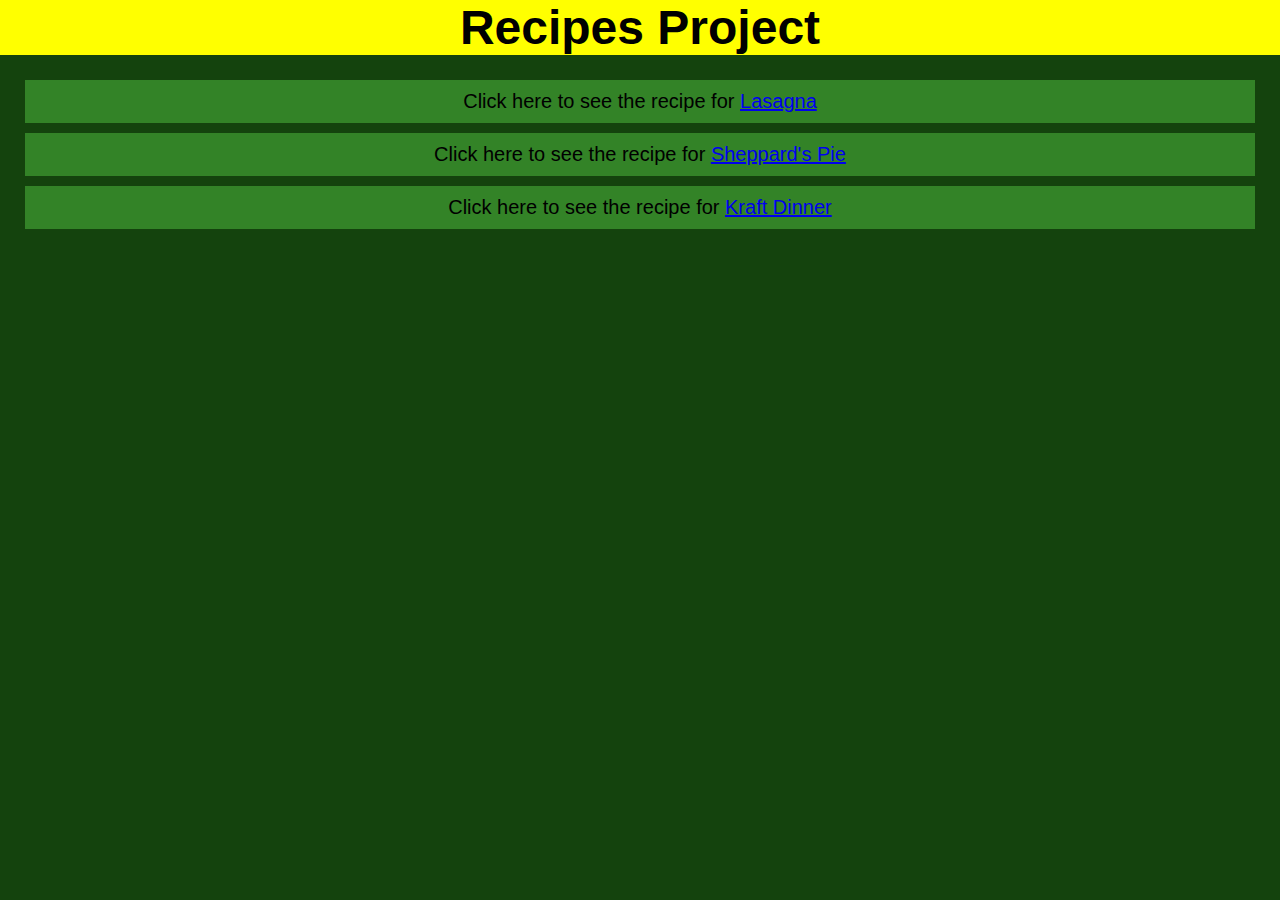
<file: index.html>
<!DOCTYPE html>
<html lang="en">

<head>
	<meta charset="UTF-8">
	<meta name="viewport" content="width=device-width, initial-scale=1.0">
	<link rel="stylesheet" href="./style.css">
	<title>Odin Recipes Project</title>
</head>

<body>
	<div class="Container">
		<div id="Title">
			<h1>Recipes Project</h1>
		</div>
		<div class="Main-Menu">
			<p>Click here to see the recipe for <a href="./recipes/lasagna.html">Lasagna</a></p>
			<p>Click here to see the recipe for <a href="./recipes/sheppardspie.html">Sheppard's Pie</a></p>
			<p>Click here to see the recipe for <a href="./recipes/kraftdinner.html">Kraft Dinner</a></p>
		</div>
	</div>
</body>

</html>
</file>
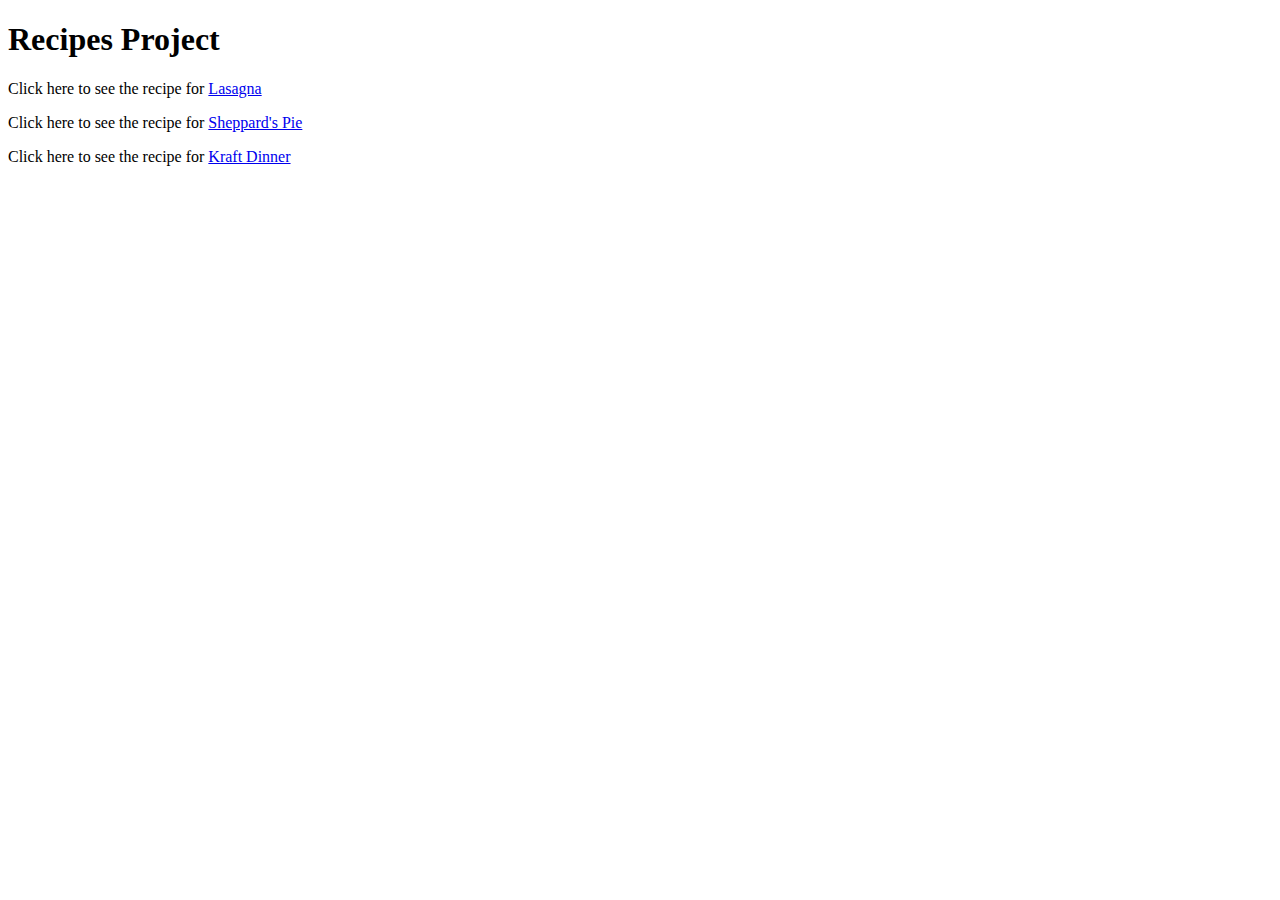
<file: odin-recipes/index.html>
<!DOCTYPE html>
<html lang="en">

<head>
	<meta charset="UTF-8">
	<meta name="viewport" content="width=device-width, initial-scale=1.0">
	<title>Odin Recipes Project</title>
</head>

<body>
	<h1>Recipes Project</h1>
	<p>Click here to see the recipe for <a href="./recipes/lasagna.html">Lasagna</a></p>
	<p>Click here to see the recipe for <a href="./recipes/sheppardspie.html">Sheppard's Pie</a></p>
	<p>Click here to see the recipe for <a href="./recipes/kraftdinner.html">Kraft Dinner</a></p>
</body>

</html>
</file>
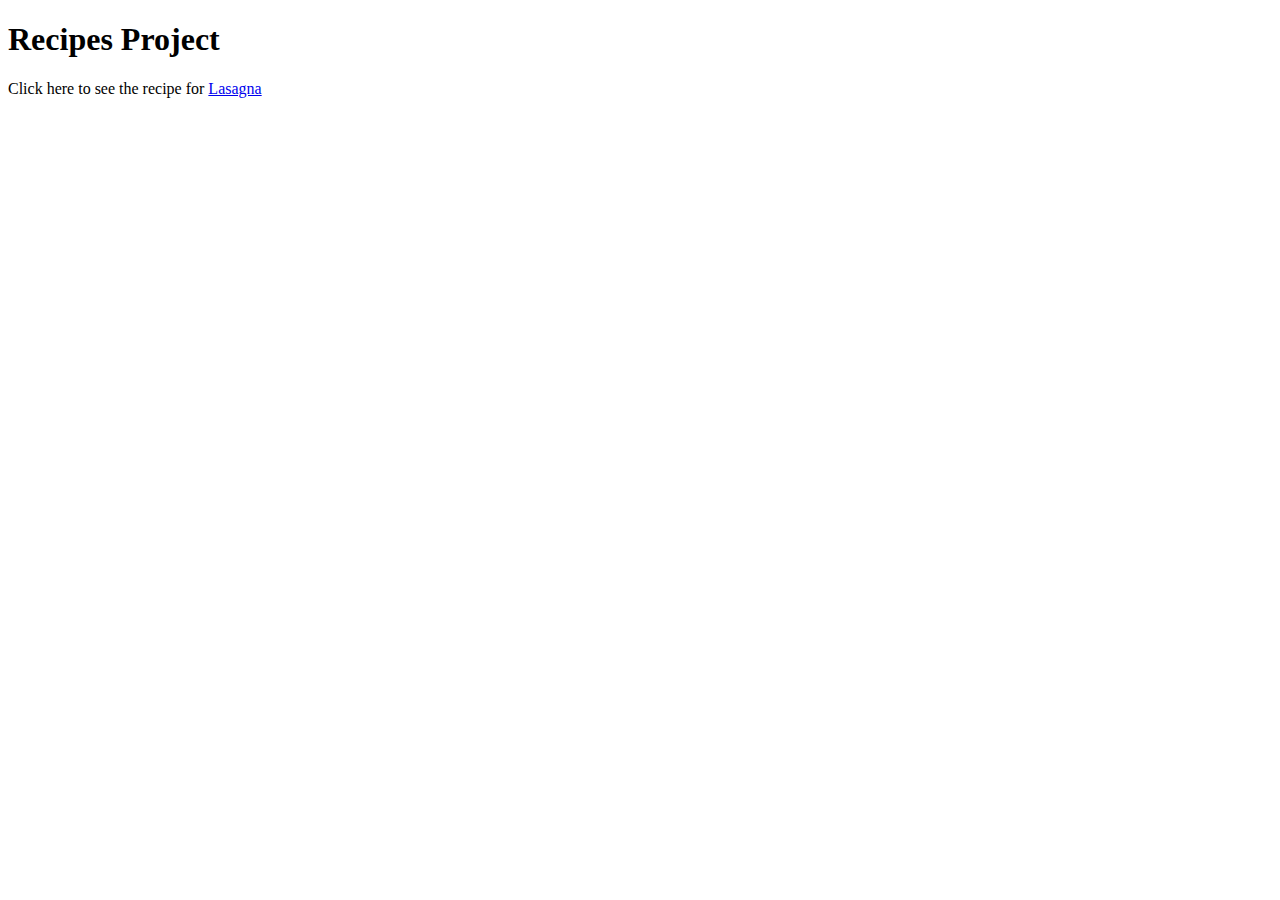
<file: RecipesProject/index.html>
<!DOCTYPE html>
<html lang="en">

<head>
	<meta charset="UTF-8">
	<meta name="viewport" content="width=device-width, initial-scale=1.0">
	<title>Document</title>
</head>

<body>
	<h1>Recipes Project</h1>
	<p>Click here to see the recipe for <a href="./Recipes/Lasagna.html">Lasagna</a></p>
</body>

</html>
</file>
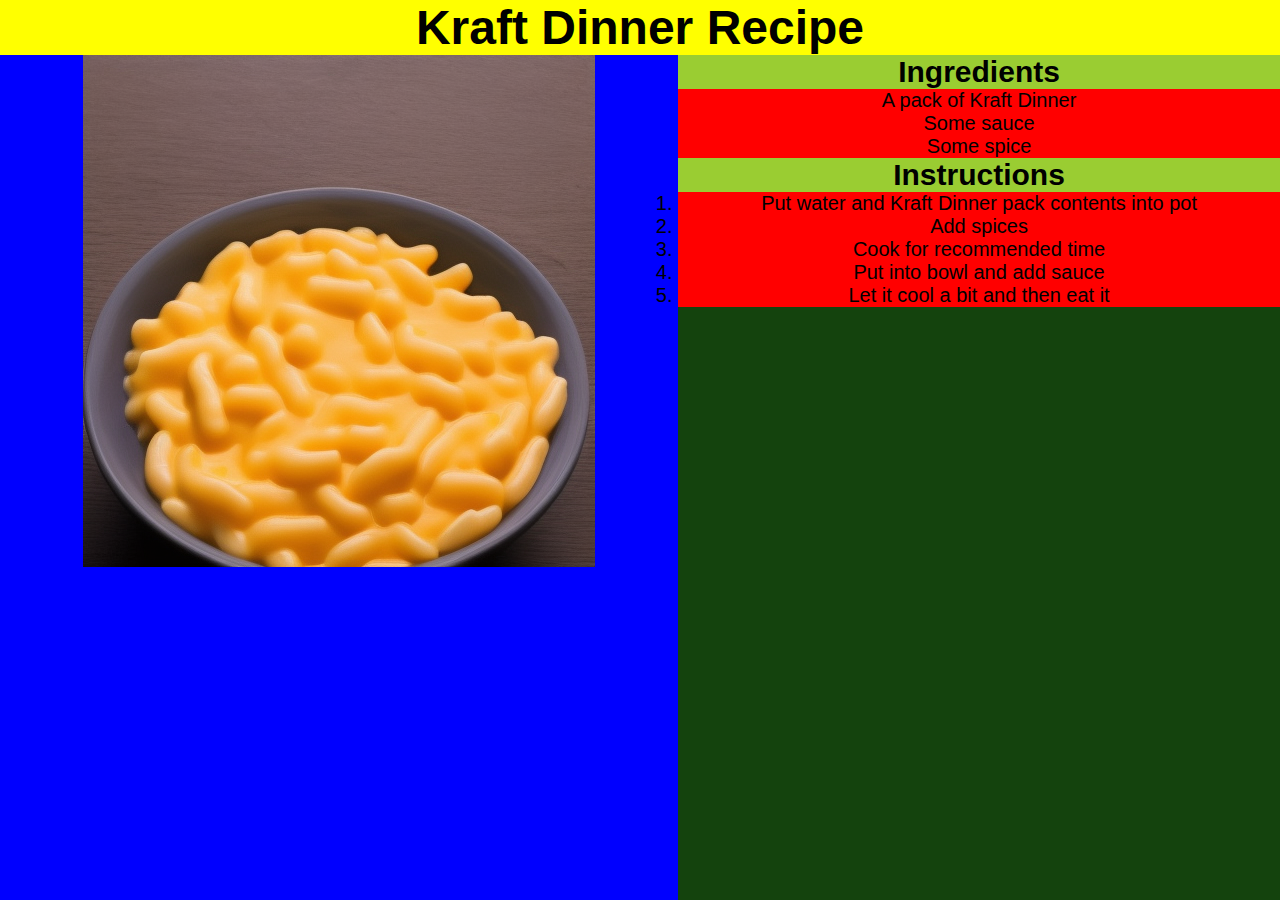
<file: recipes/kraftdinner.html>
<!DOCTYPE html>
<html lang="en">

<head>
	<meta charset="UTF-8">
	<meta name="viewport" content="width=device-width, initial-scale=1.0">
	<link rel="stylesheet" href="../style.css">
	<title>Kraft Dinner Recipe</title>
</head>

<body>
<div class="Container">
	<div id="Title">
		<h1>Kraft Dinner Recipe</h1>
	</div>
	<div class="Content">
		<div class="Picture">
			<p><img src="./img/kraftdinner.png" alt="A bowl of Kraft Dinner"></p>
		</div>
		<div class="Instructions">
			<h2>Ingredients</h2>
			<ul>
				<li>A pack of Kraft Dinner</li>
				<li>Some sauce</li>
				<li>Some spice</li>
			</ul>
			<h2>Instructions</h2>
			<ol>
				<li>Put water and Kraft Dinner pack contents into pot</li>
				<li>Add spices</li>
				<li>Cook for recommended time</li>
				<li>Put into bowl and add sauce</li>
				<li>Let it cool a bit and then eat it</li>
			</ol>
		</div>
	</div>
</div>
</body>

</html>
</file>
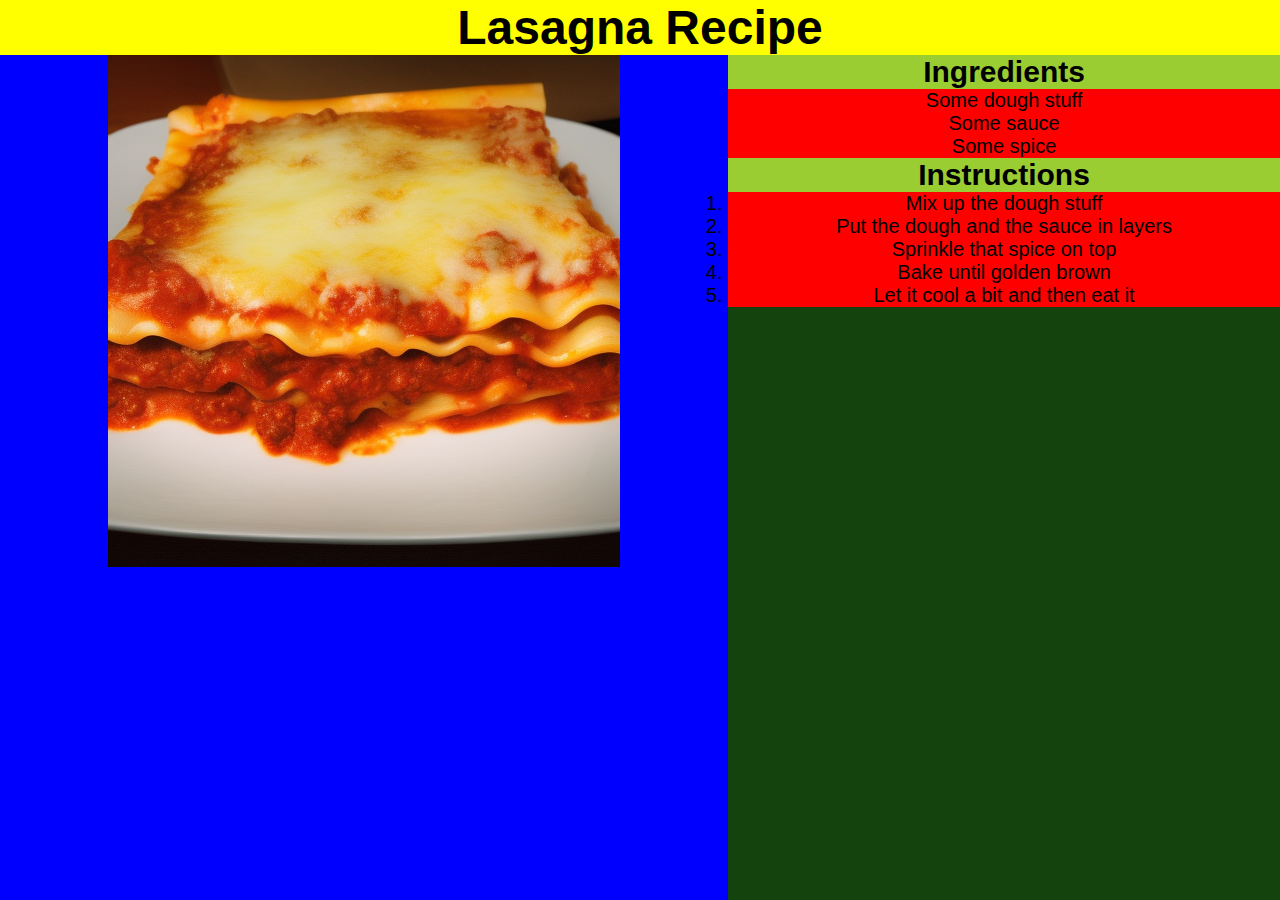
<file: recipes/lasagna.html>
<!DOCTYPE html>
<html lang="en">

<head>
	<meta charset="UTF-8">
	<meta name="viewport" content="width=device-width, initial-scale=1.0">
	<link rel="stylesheet" href="../style.css">
	<title>Lasagna Recipe</title>
</head>

<body>
<div class="Container">
	<div id="Title">
		<h1>Lasagna Recipe</h1>
	</div>
	<div class="Content">
		<div class="Picture">
			<p><img src="./img/lasagna.png" alt="A piece of lasagna on a plate"></p>
		</div>
		<div class="Instructions">
			<h2>Ingredients</h2>
			<ul>
				<li>Some dough stuff</li>
				<li>Some sauce</li>
				<li>Some spice</li>
			</ul>
			<h2>Instructions</h2>
			<ol>
				<li>Mix up the dough stuff</li>
				<li>Put the dough and the sauce in layers</li>
				<li>Sprinkle that spice on top</li>
				<li>Bake until golden brown</li>
				<li>Let it cool a bit and then eat it</li>
			</ol>
		</div>
	</div>
</div>
</body>

</html>
</file>
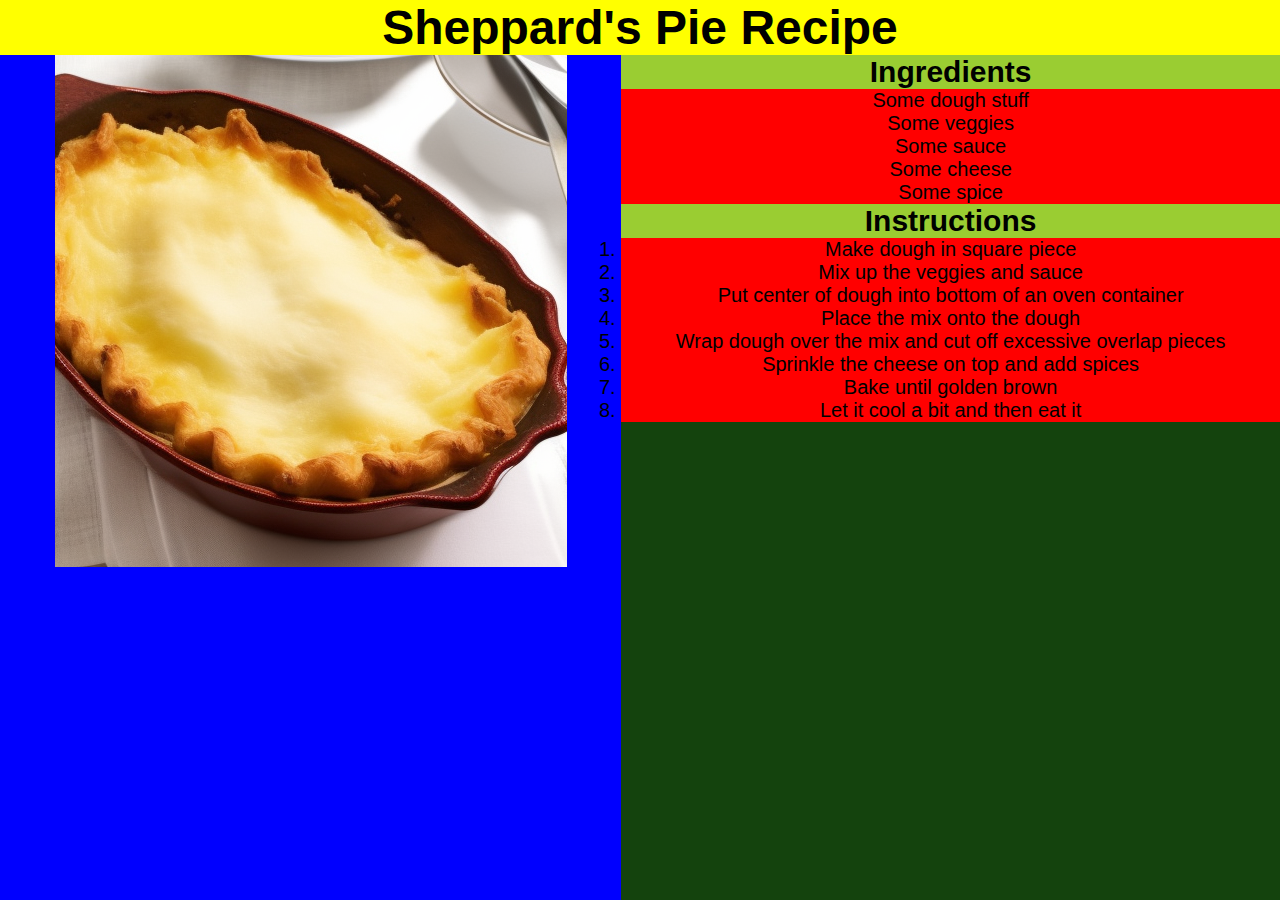
<file: recipes/sheppardspie.html>
<!DOCTYPE html>
<html lang="en">

<head>
	<meta charset="UTF-8">
	<meta name="viewport" content="width=device-width, initial-scale=1.0">
	<link rel="stylesheet" href="../style.css">
	<title>Sheppard's Pie Recipe</title>
</head>

<body>
	<div class="Container">
		<div id="Title">
			<h1>Sheppard's Pie Recipe</h1>
		</div>
		<div class="Content">
			<div class="Picture">
				<p><img src="./img/sheppardspie.png" alt="A piece of Sheppard's Pie on a plate"></p>
		</div>
		<div class="Instructions">
			<h2>Ingredients</h2>
			<ul>
				<li>Some dough stuff</li>
				<li>Some veggies</li>
				<li>Some sauce</li>
				<li>Some cheese</li>
				<li>Some spice</li>
			</ul>
			<h2>Instructions</h2>
			<ol>
				<li>Make dough in square piece</li>
				<li>Mix up the veggies and sauce</li>
				<li>Put center of dough into bottom of an oven container</li>
				<li>Place the mix onto the dough</li>
				<li>Wrap dough over the mix and cut off excessive overlap pieces</li>
				<li>Sprinkle the cheese on top and add spices</li>
				<li>Bake until golden brown</li>
				<li>Let it cool a bit and then eat it</li>
			</ol>
		</div>
	</div>
</div>
</body>

</html>
</file>
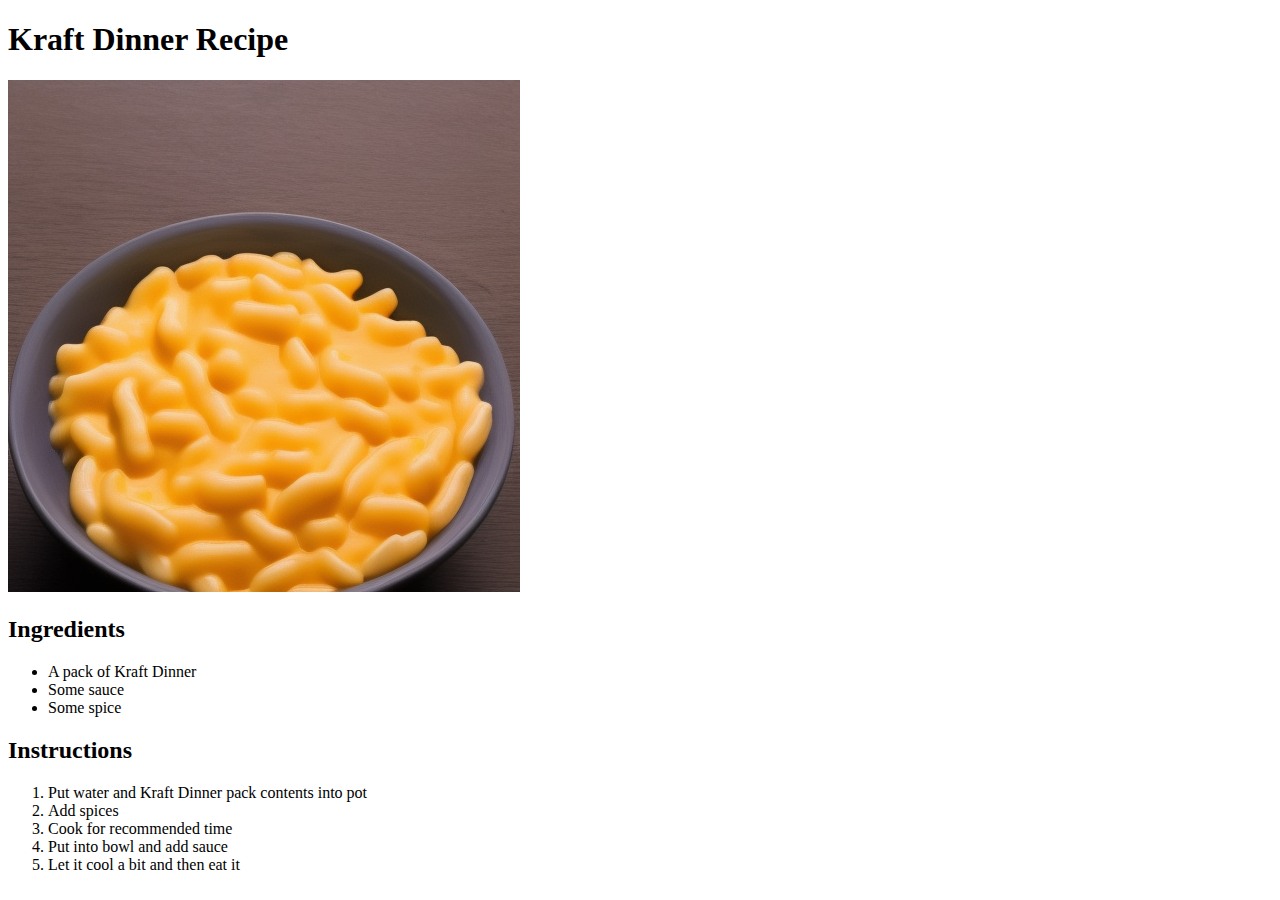
<file: odin-recipes/recipes/kraftdinner.html>
<!DOCTYPE html>
<html lang="en">

<head>
	<meta charset="UTF-8">
	<meta name="viewport" content="width=device-width, initial-scale=1.0">
	<title>Kraft Dinner Recipe</title>
</head>

<body>
	<h1>Kraft Dinner Recipe</h1>
	<p><img src="./img/kraftdinner.png" alt="A bowl of Kraft Dinner"></p>
	<h2>Ingredients</h2>
	<ul>
		<li>A pack of Kraft Dinner</li>
		<li>Some sauce</li>
		<li>Some spice</li>
	</ul>
	<h2>Instructions</h2>
	<ol>
		<li>Put water and Kraft Dinner pack contents into pot</li>
		<li>Add spices</li>
		<li>Cook for recommended time</li>
		<li>Put into bowl and add sauce</li>
		<li>Let it cool a bit and then eat it</li>
	</ol>
</body>

</html>
</file>
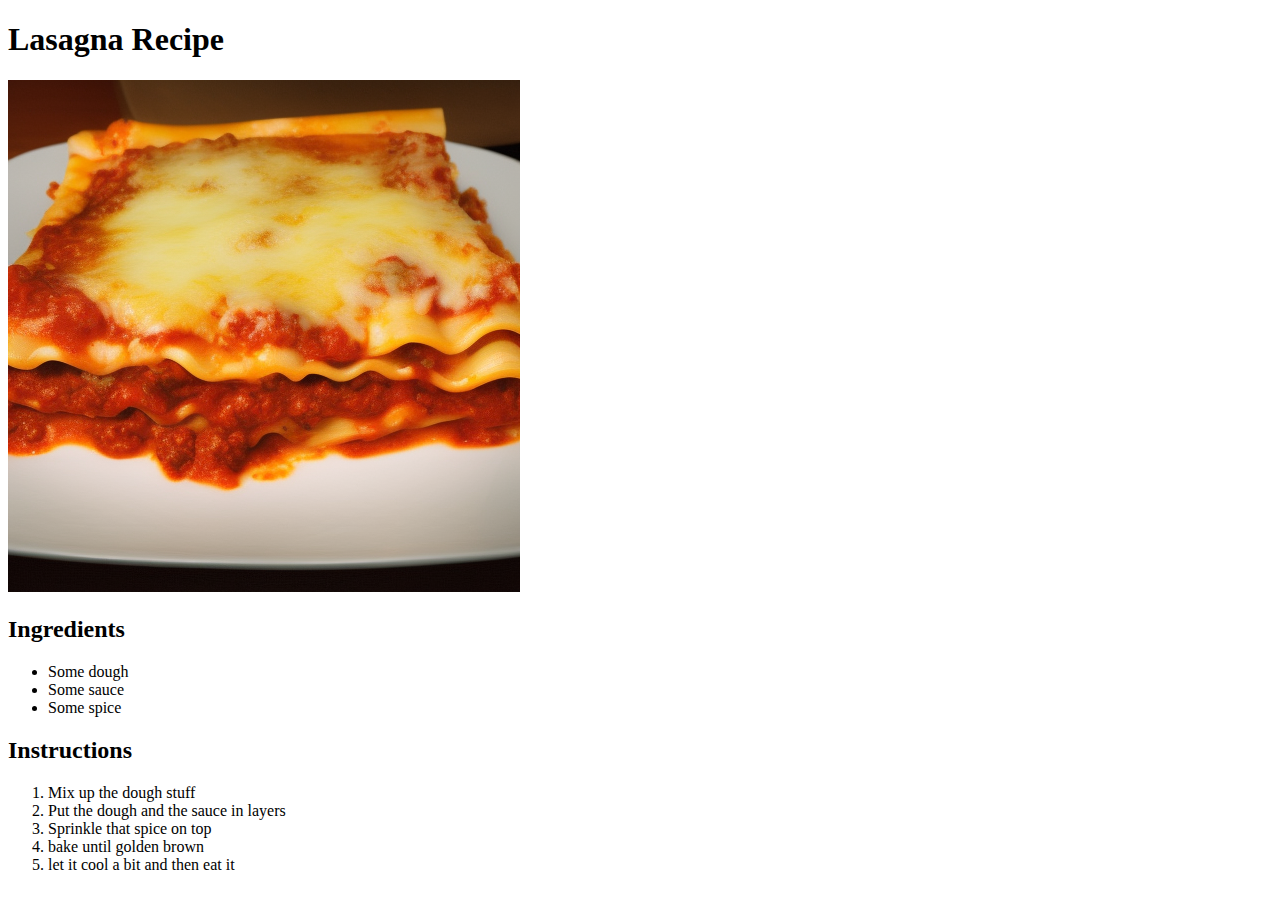
<file: odin-recipes/recipes/lasagna.html>
<!DOCTYPE html>
<html lang="en">

<head>
	<meta charset="UTF-8">
	<title>Lasagna Recipe</title>
</head>

<body>
	<h1>Lasagna Recipe</h1>
	<p><img src="./img/lasagna.png" alt="A piece of lasagna on a plate"></p>
	<h2>Ingredients</h2>
	<ul>
		<li>Some dough</li>
		<li>Some sauce</li>
		<li>Some spice</li>
	</ul>
	<h2>Instructions</h2>
	<ol>
		<li>Mix up the dough stuff</li>
		<li>Put the dough and the sauce in layers</li>
		<li>Sprinkle that spice on top</li>
		<li>bake until golden brown</li>
		<li>let it cool a bit and then eat it</li>
	</ol>
</body>

</html>
</file>
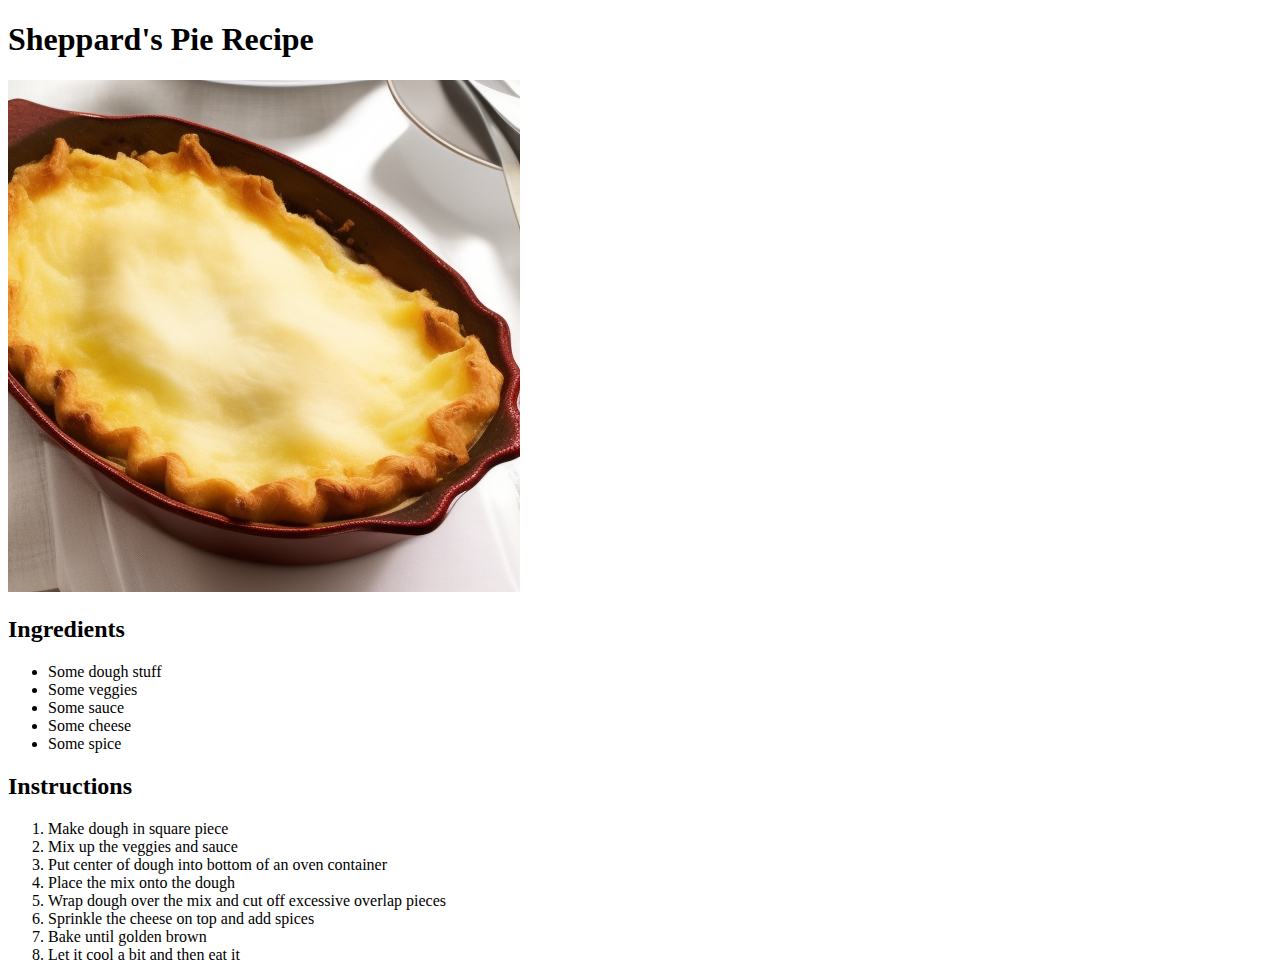
<file: odin-recipes/recipes/sheppardspie.html>
<!DOCTYPE html>
<html lang="en">

<head>
	<meta charset="UTF-8">
	<meta name="viewport" content="width=device-width, initial-scale=1.0">
	<title>Sheppard's Pie Recipe</title>
</head>

<body>
	<h1>Sheppard's Pie Recipe</h1>
	<p><img src="./img/sheppardspie.png" alt="A piece of Sheppard's Pie on a plate"></p>
	<h2>Ingredients</h2>
	<ul>
		<li>Some dough stuff</li>
		<li>Some veggies</li>
		<li>Some sauce</li>
		<li>Some cheese</li>
		<li>Some spice</li>
	</ul>
	<h2>Instructions</h2>
	<ol>
		<li>Make dough in square piece</li>
		<li>Mix up the veggies and sauce</li>
		<li>Put center of dough into bottom of an oven container</li>
		<li>Place the mix onto the dough</li>
		<li>Wrap dough over the mix and cut off excessive overlap pieces</li>
		<li>Sprinkle the cheese on top and add spices</li>
		<li>Bake until golden brown</li>
		<li>Let it cool a bit and then eat it</li>
	</ol>
</body>

</html>
</file>
<file: style.css>
* {
	font-family: Arial, "Times New Roman", sans-serif;
	font-size: 20px;
	text-align: center;
	margin: 0;
	padding: 0;
}

h1 {
	font-size: 48px;
	background-color: yellow;
}

h2 {
	font-size: 30px;
	background-color: yellowgreen;
}

ul {
	list-style: none;
}

.Container {
	height: 100vh;
	background-color: #14430d;
	display: grid;
	grid-template-rows: 55px auto;
}

#Title {
	color: black;
}

.Main-Menu {
	padding: 15px 25px;
}

.Main-Menu p {
	margin: 10px auto;
	padding: 10px;
	background-color: #338327;
}

.Content {
	display: grid;
	grid-template-columns: auto auto;
}

.Picture {
	background-color: blue;
}

.Instructions {
	background-color: red;
	align-self: start;
}
</file>
